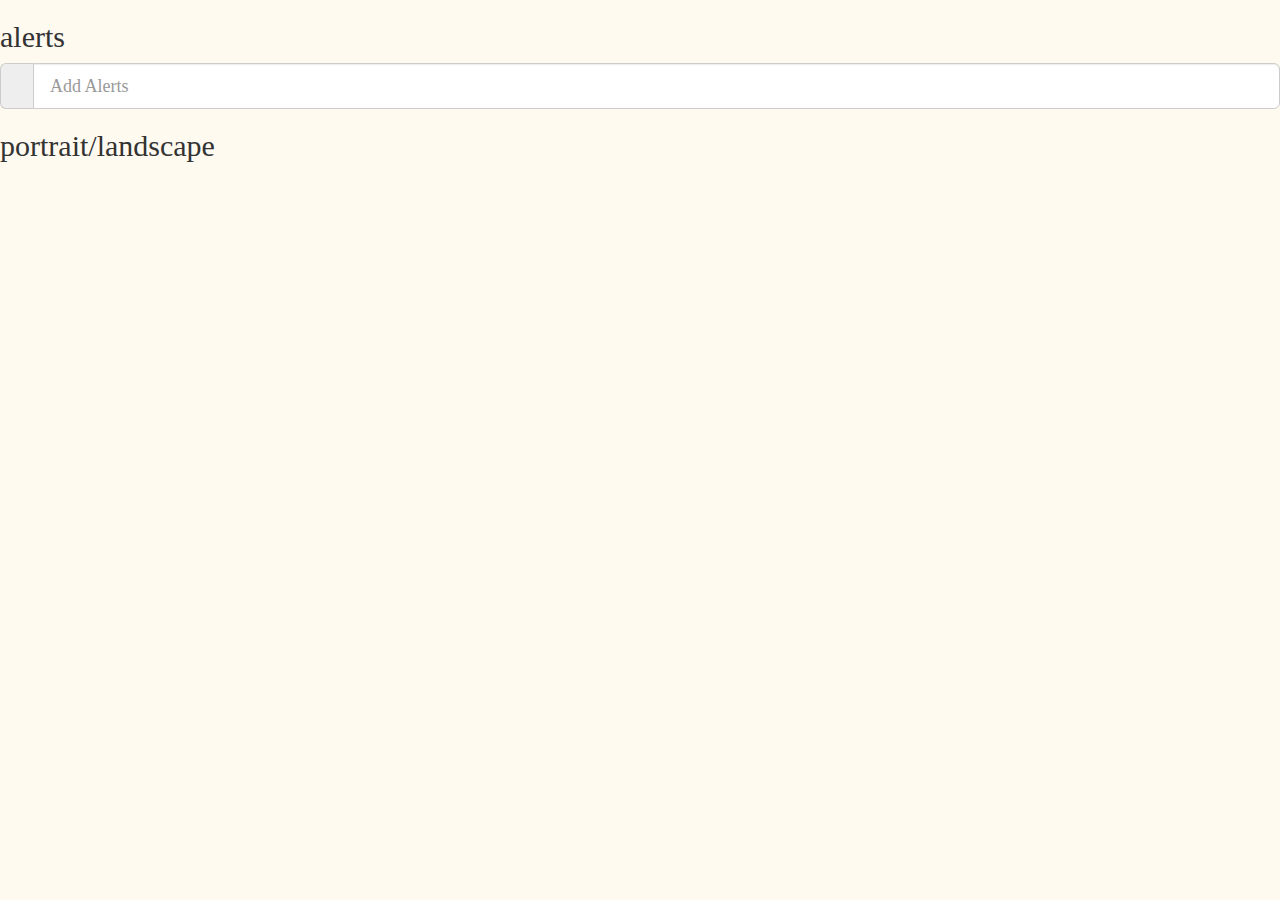
<file: new clock program/setingsPage.html>
<!DOCTYPE html>



<html lang="">



<head>

    <meta charset="utf-8">

    <meta http-equiv="X-UA-Compatible" content="IE=edge">

    <meta name="viewport" content="width=device-width, initial-scale=1">

    <title>Settings Page</title>



    <!-- Bootstrap CSS -->
    <link href="//netdna.bootstrapcdn.com/bootstrap/3.2.0/css/bootstrap.min.css" rel="stylesheet">
    
    <link href="styles.css" rel="stylesheet">




    <!-- HTML5 Shim and Respond.js IE8 support of HTML5 elements and media queries -->

    <!-- WARNING: Respond.js doesn't work if you view the page via file:// -->

    <!--[if lt IE 9]>

            <script src="https://oss.maxcdn.com/libs/html5shiv/3.7.0/html5shiv.js"></script>

            <script src="https://oss.maxcdn.com/libs/respond.js/1.4.2/respond.min.js"></script>

        <![endif]-->

</head>

    
    <body>
        <h2>alerts</h2>
<div class="input-group input-group-lg">
  <span class="input-group-addon" id="sizing-addon1"></span>
  <input type="text" class="form-control" placeholder="Add Alerts" aria-describedby="sizing-addon1">
</div>
        <h2>portrait/landscape</h2>
    
    
    
    </body>
    
    
    <script src="settings.js"></script>
</file>
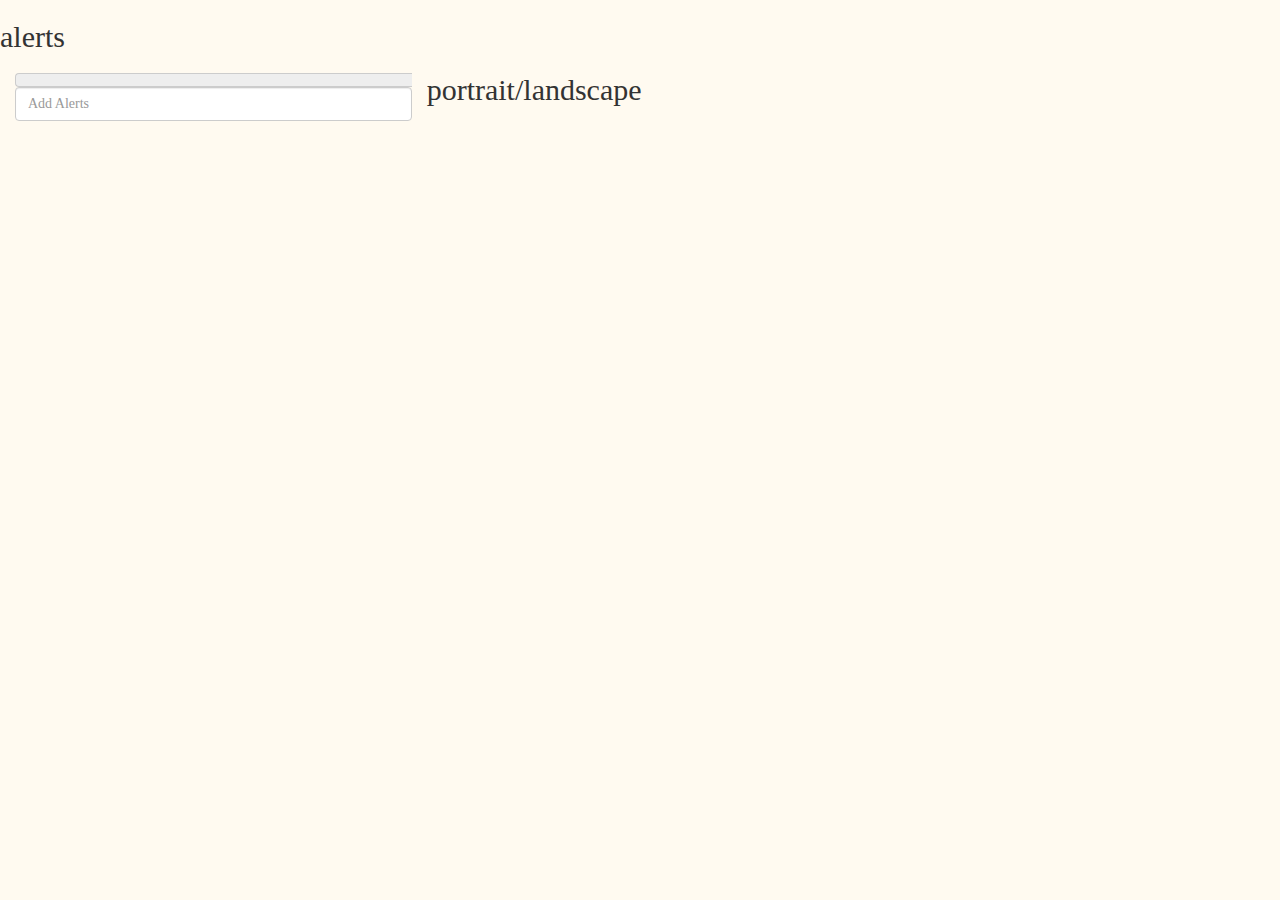
<file: new clock program/settingsPage.html>
<!DOCTYPE html>



<html lang="">



<head>

    <meta charset="utf-8">

    <meta http-equiv="X-UA-Compatible" content="IE=edge">

    <meta name="viewport" content="width=device-width, initial-scale=1">

    <title>Settings Page</title>



    <!-- Bootstrap CSS -->
    <link href="//netdna.bootstrapcdn.com/bootstrap/3.2.0/css/bootstrap.min.css" rel="stylesheet">
    
    <link href="styles.css" rel="stylesheet">




    <!-- HTML5 Shim and Respond.js IE8 support of HTML5 elements and media queries -->

    <!-- WARNING: Respond.js doesn't work if you view the page via file:// -->

    <!--[if lt IE 9]>

            <script src="https://oss.maxcdn.com/libs/html5shiv/3.7.0/html5shiv.js"></script>

            <script src="https://oss.maxcdn.com/libs/respond.js/1.4.2/respond.min.js"></script>

        <![endif]-->

</head>

    
    <body>
        <!---- Will be alerts that will update on the smart clock page ---->
        <h2>alerts</h2>
        <div id="containers">
<div class="col-xs-4">
  <span class="input-group-addon" id="sizing-addon1"></span>
  <input type="text" class="form-control" placeholder="Add Alerts" aria-describedby="sizing-addon1">
</div>
            
        <h2>portrait/landscape</h2>
    
    
        </div>
    </body>
    
    
    <script src="settings.js"></script>
</file>
<file: new clock program/styles.css>
padding: 0;
	border: 0;
	font-size: 100%;
	font: inherit;
	vertical-align: baseline;
}
/* HTML5 display-role reset for older browsers */
article, aside, details, figcaption, figure, 
footer, header, hgroup, menu, nav, section {
	display: block;
}
body {
	line-height: 1;
}
ol, ul {
	list-style: none;
}
blockquote, q {
	quotes: none;
}
blockquote:before, blockquote:after,
q:before, q:after {
	content: '';
	content: none;
}
table {
	border-collapse: collapse;
	border-spacing: 0;
}

/*********************************************/

body {
    background-color: floralwhite;
    font: #003300;
    font-family: lucida console;
}
div .jumbotron{
    background-color: floralwhite;
    padding-left: 30%;
    margin-bottom: 0px;
    font-size: 100px;
}

.jumbotron {
    background: #111;
    color: black;
}

.jumbotron h1 {
    font-size: 100px;
}

div .alert {
    font-size: 1000px;
    margin-top: 30%;
}
.weather {
    padding-left: 20%;
}
footer {
    padding-top: 1000px;
}
</file>
